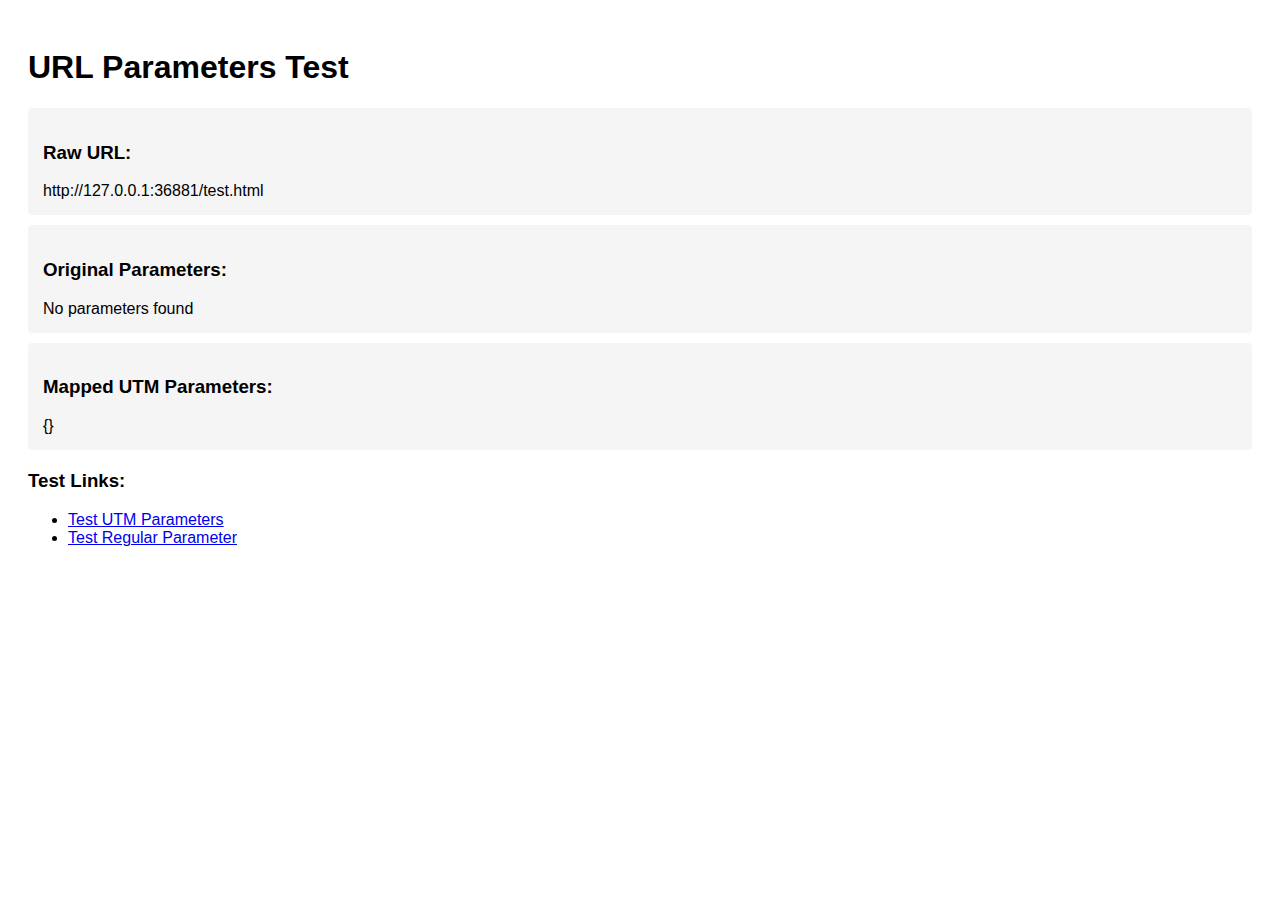
<file: test.html>
<!DOCTYPE html>
<html>
<head>
    <title>UTM Test</title>
    <style>
        body { padding: 20px; font-family: Arial, sans-serif; }
        .debug-box { 
            background: #f5f5f5; 
            padding: 15px; 
            margin: 10px 0; 
            border-radius: 4px;
        }
    </style>
</head>
<body>
    <h1>URL Parameters Test</h1>
    
    <div class="debug-box">
        <h3>Raw URL:</h3>
        <div id="rawUrl"></div>
    </div>

    <div class="debug-box">
        <h3>Original Parameters:</h3>
        <div id="originalParams"></div>
    </div>

    <div class="debug-box">
        <h3>Mapped UTM Parameters:</h3>
        <div id="mappedParams"></div>
    </div>

    <script>
        window.onload = function() {
            // Get and display the raw URL
            const fullUrl = window.location.href;
            document.getElementById('rawUrl').textContent = fullUrl;
            
            // Get URL parameters
            const params = new URLSearchParams(window.location.search);
            
            // Display original parameters
            let originalOutput = '';
            for (const [key, value] of params) {
                originalOutput += `${key}: ${value}\n`;
            }
            document.getElementById('originalParams').textContent = 
                originalOutput || 'No parameters found';

            // Map for parameter conversion
            const paramMapping = {
                's': 'utm_source',
                'm': 'utm_medium',
                'c': 'utm_campaign',
                't': 'utm_term',
                'ct': 'utm_content'
            };

            // Create UTM object
            const utmData = {};
            for (const [shortKey, utmKey] of Object.entries(paramMapping)) {
                const value = params.get(shortKey);
                if (value) {
                    utmData[utmKey] = value;
                }
            }

            // Display mapped parameters
            document.getElementById('mappedParams').textContent = 
                JSON.stringify(utmData, null, 2);

            // Log everything to console
            console.log({
                fullUrl,
                originalParams: Object.fromEntries(params),
                mappedUtmParams: utmData
            });
        }
    </script>

    <div style="margin-top: 20px;">
        <h3>Test Links:</h3>
        <ul>
            <li><a href="?s=test-source&m=test-medium&c=test-campaign">Test UTM Parameters</a></li>
            <li><a href="?test=1">Test Regular Parameter</a></li>
        </ul>
    </div>
</body>
</html>
</file>
